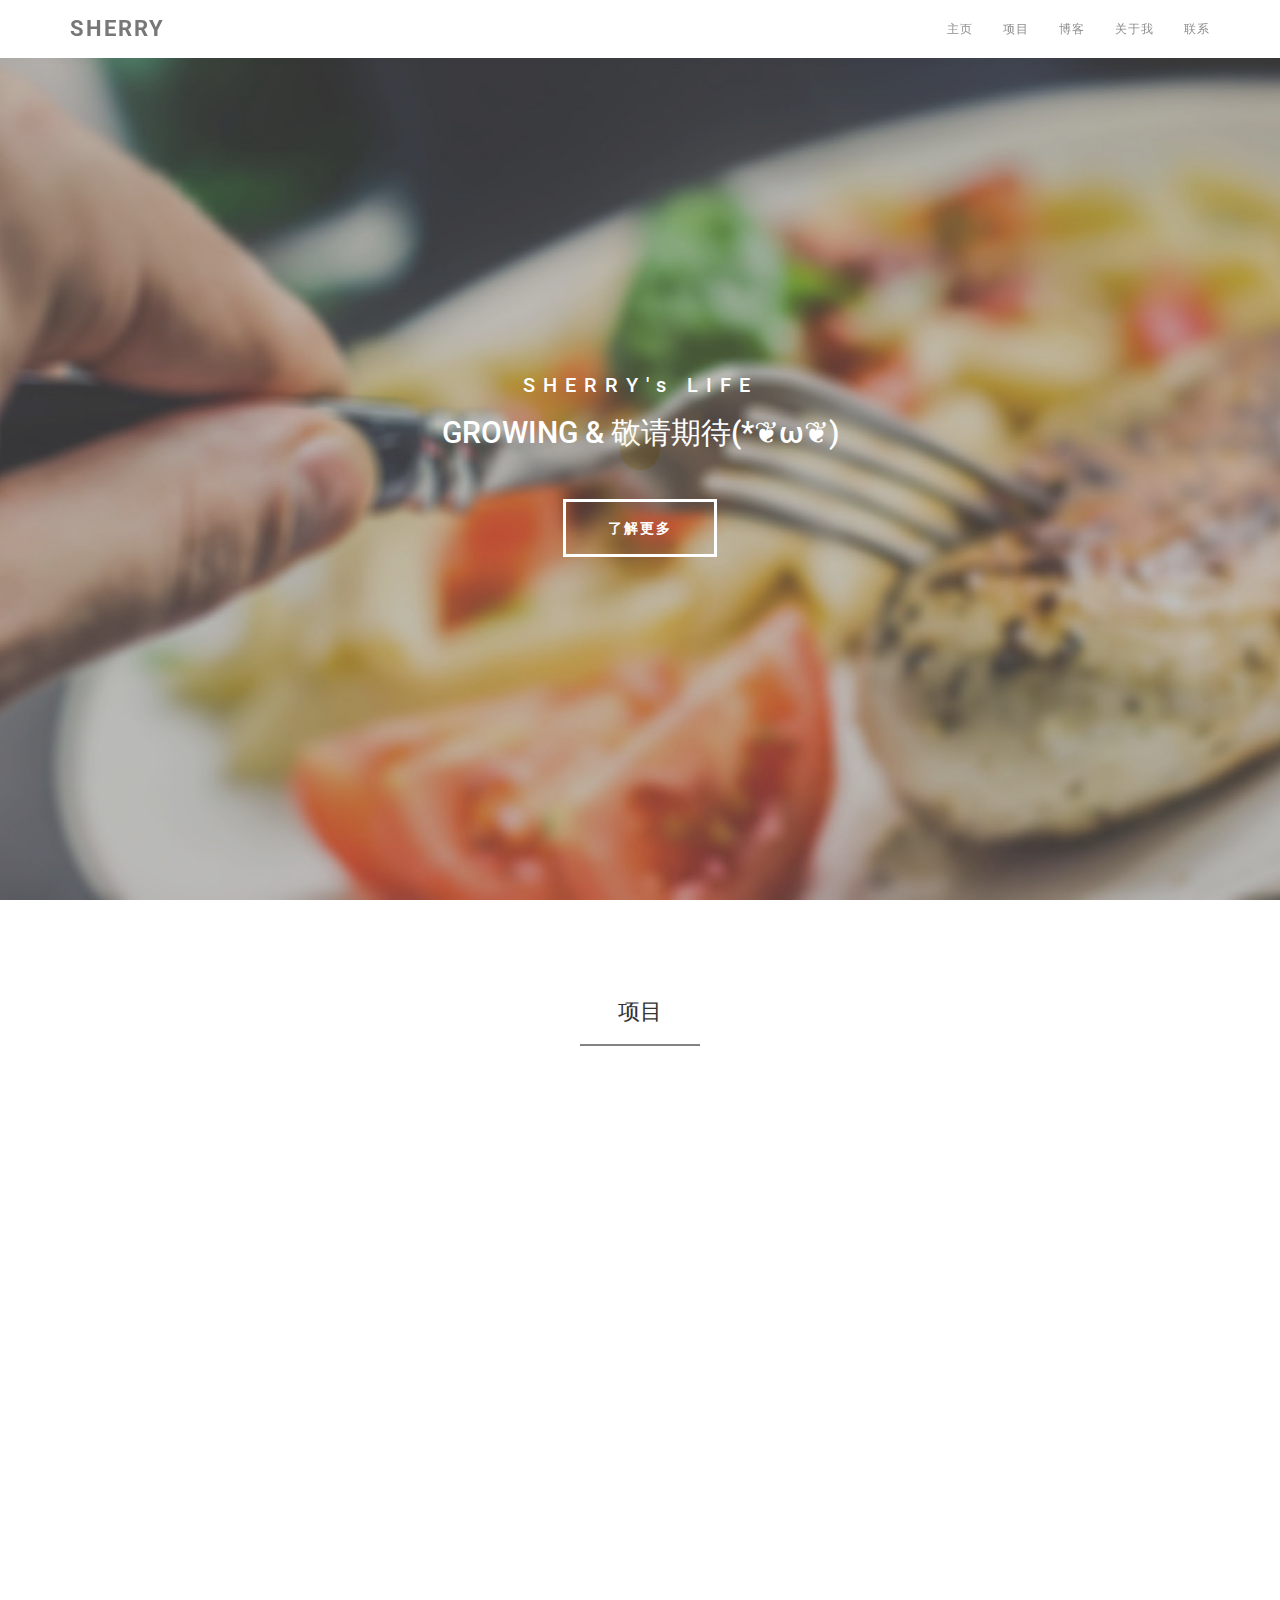
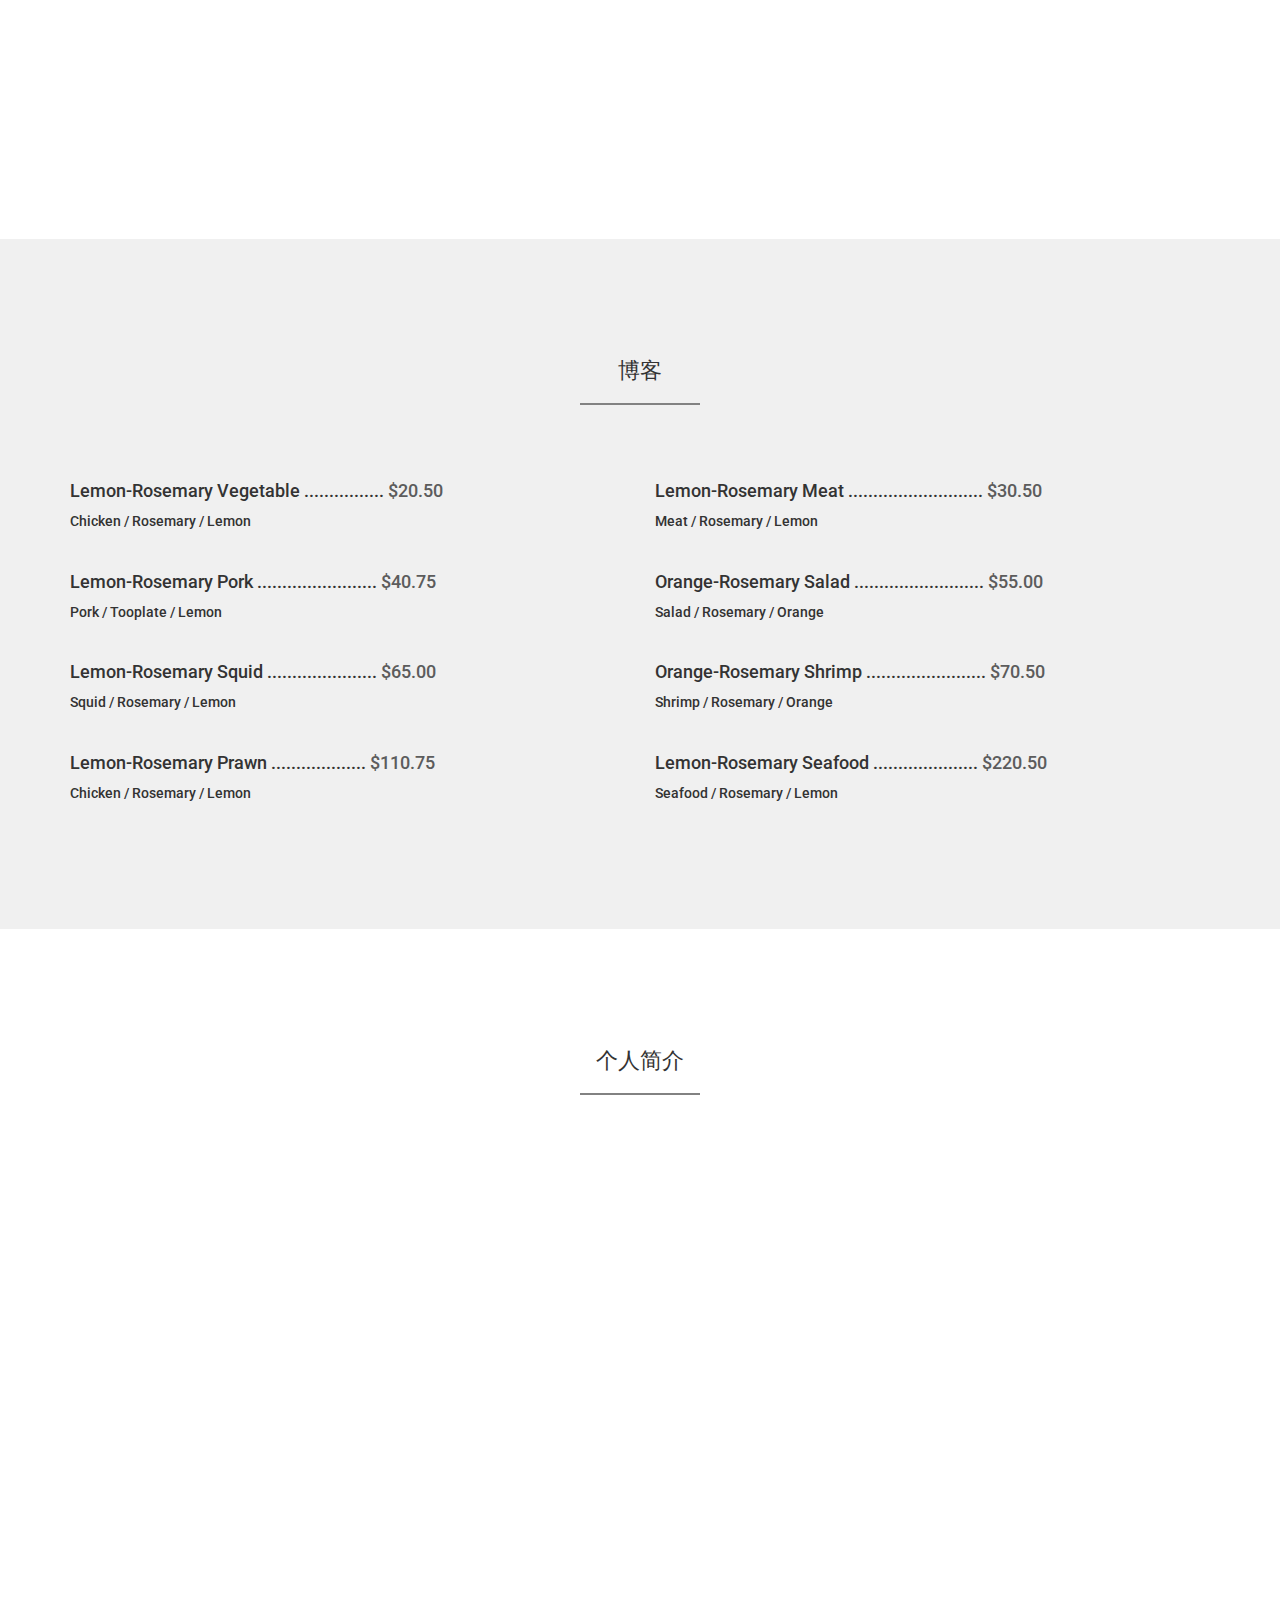
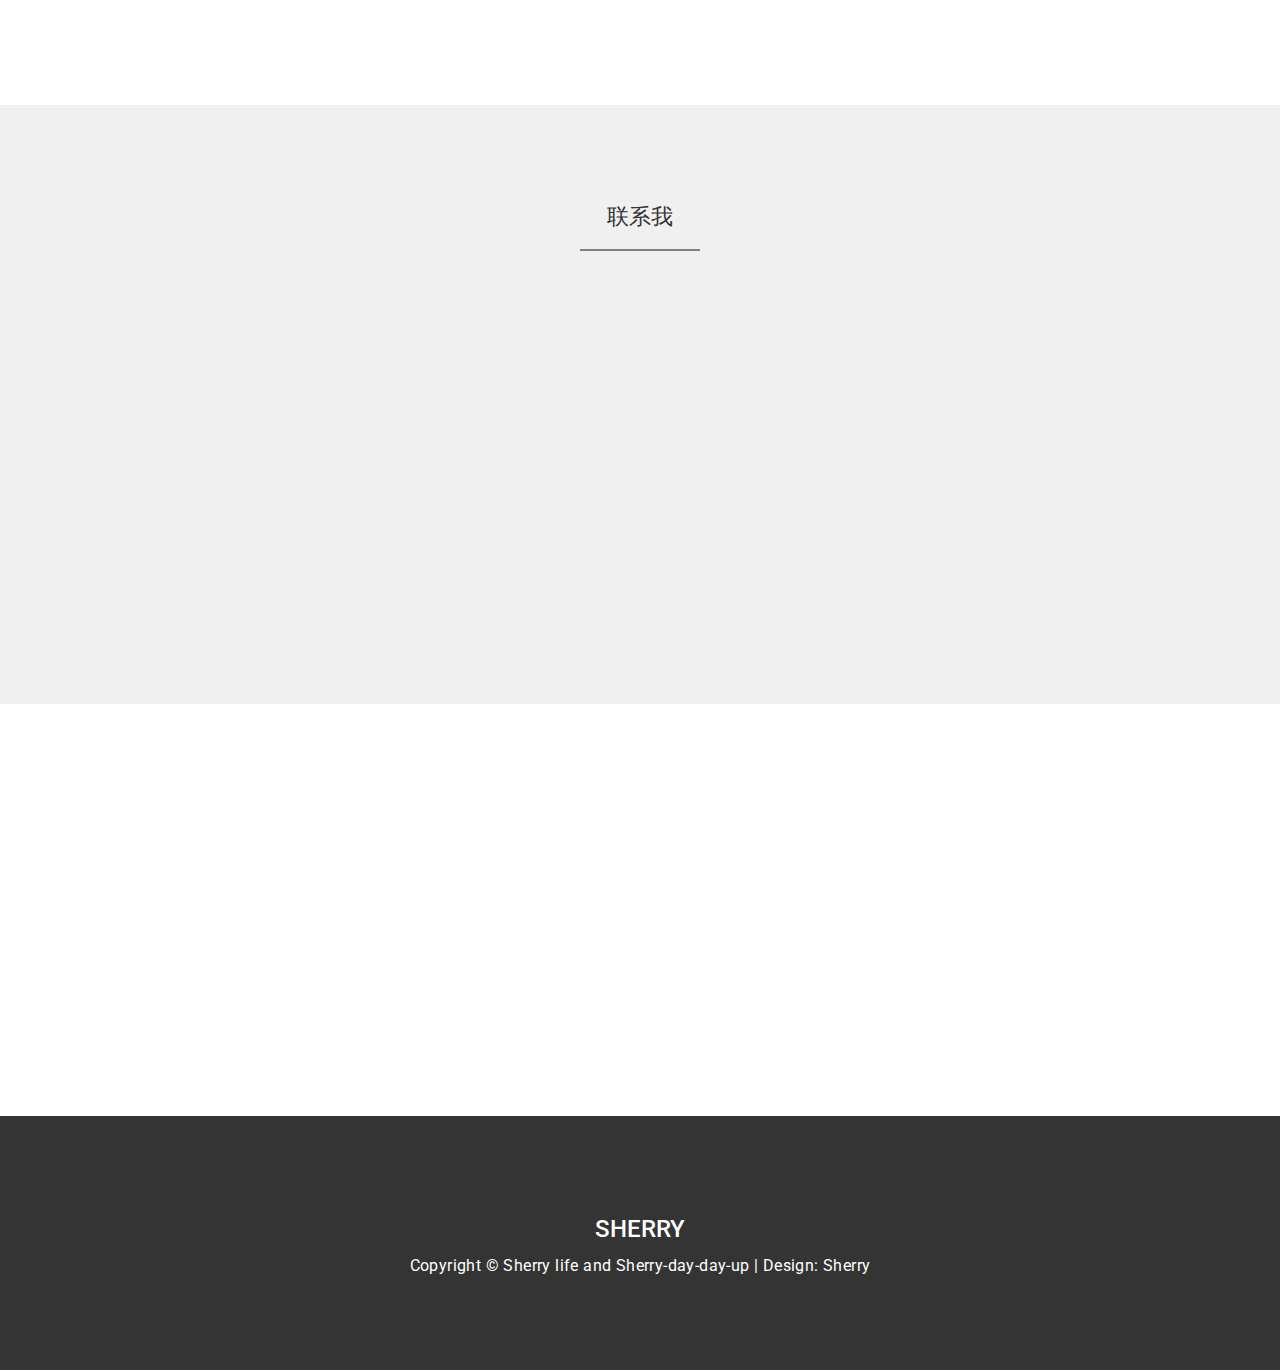
<file: index.html>
<!DOCTYPE html>
<html lang="en">
<head>
	<meta charset="utf-8">
	<title>Sherry-day-day-up</title>

	<meta http-equiv="X-UA-Compatible" content="IE=Edge">
	<meta name="viewport" content="width=device-width, initial-scale=1">
	<meta name="keywords" content="">
	<meta name="description" content="">

	<link rel="stylesheet" href="css/bootstrap.min.css">
	<link rel="stylesheet" href="css/animate.min.css">
	<link rel="stylesheet" href="css/font-awesome.min.css">
	<link rel="stylesheet" href="css/nivo-lightbox.css">
	<link rel="stylesheet" href="css/nivo_themes/default/default.css">
	<link rel="stylesheet" href="css/style.css">
	<link href='https://fonts.googleapis.com/css?family=Roboto:400,500' rel='stylesheet' type='text/css'>
</head>
<body>

<!-- preloader section -->
<section class="preloader">
	<div class="sk-spinner sk-spinner-pulse"></div>
</section>

<!-- navigation section -->
<section class="navbar navbar-default navbar-fixed-top" role="navigation">
	<div class="container">
		<div class="navbar-header">
			<button class="navbar-toggle" data-toggle="collapse" data-target=".navbar-collapse">
				<span class="icon icon-bar"></span>
				<span class="icon icon-bar"></span>
				<span class="icon icon-bar"></span>
			</button>
			<a href="#" class="navbar-brand">SHERRY</a>
		</div>
		<div class="collapse navbar-collapse">
			<ul class="nav navbar-nav navbar-right">
				<li><a href="#home" class="smoothScroll">主页</a></li>
				<li><a href="#project" class="smoothScroll">项目</a></li>
				<li><a href="#menu" class="smoothScroll">博客</a></li>
				<li><a href="#team" class="smoothScroll">关于我</a></li>
				<li><a href="#contact" class="smoothScroll">联系</a></li>
			</ul>
		</div>
	</div>
</section>


<!-- home section -->
<section id="home" class="parallax-section">
	<div class="container">
		<div class="row">
			<div class="col-md-12 col-sm-12">
				<h1>SHERRY's LIFE</h1>
				<h2>GROWING &amp; 敬请期待(*❦ω❦)</h2>
				<a href="#project" class="smoothScroll btn btn-default">了解更多</a>
			</div>
		</div>
	</div>		
</section>


<!-- 博客 section -->
<section id="project" class="parallax-section">
	<div class="container">
		<div class="row">
			<div class="col-md-offset-2 col-md-8 col-sm-12 text-center">
				<h1 class="heading">项目</h1>
				<hr>
			</div>
			<div class="col-md-4 col-sm-4 wow fadeInUp" data-wow-delay="0.3s">
				<a class="qnb-project-a" href="images/gallery-img1.jpg" data-lightbox-gallery="zenda-gallery"><img src="images/gallery-img1.jpg" alt="gallery img"></a>
				<div>
					<h3 ><a href="qnbApp/web/index.html">青年帮</a></h3>
					<span>uniapp / vue2 / elment-ui</span>
				</div>
				<a href="images/gallery-img2.jpg" data-lightbox-gallery="zenda-gallery"><img src="images/gallery-img2.jpg" alt="gallery img"></a>
				<div>
					<h3>Cesium 3d 展示案例</h3>
					<span>Cesium / vue2 / Lemon</span>
				</div>
			</div>
			<div class="col-md-4 col-sm-4 wow fadeInUp" data-wow-delay="0.6s">
				<img src="images/gallery-img3.jpg" alt="gallery img">
				<div>
					<h3>Lemon-Rosemary Bakery</h3>
					<span>Bread / Rosemary / Orange</span>
				</div>
			</div>
			<div class="col-md-4 col-sm-4 wow fadeInUp" data-wow-delay="0.9s">
				<a href="images/gallery-img4.jpg" data-lightbox-gallery="zenda-gallery"><img src="images/gallery-img4.jpg" alt="gallery img"></a>
				<div>
					<h3>Lemon-Rosemary Salad</h3>
					<span>Chicken / Rosemary / Green</span>
				</div>
				<a href="images/gallery-img5.jpg" data-lightbox-gallery="zenda-gallery"><img src="images/gallery-img5.jpg" alt="gallery img"></a>
				<div>
					<h3>Lemon-Rosemary Pizza</h3>
					<span>Pasta / Rosemary / Green</span>
				</div>
			</div>
		</div>
	</div>
</section>


<!-- 项目 section -->
<section id="menu" class="parallax-section">
	<div class="container">
		<div class="row">
			<div class="col-md-offset-2 col-md-8 col-sm-12 text-center">
				<h1 class="heading">博客</h1>
				<hr>
			</div>
			<div class="col-md-6 col-sm-6">
				<h4>Lemon-Rosemary Vegetable ................ <span>$20.50</span></h4>
				<h5>Chicken / Rosemary / Lemon</h5>
			</div>
			<div class="col-md-6 col-sm-6">
				<h4>Lemon-Rosemary Meat ........................... <span>$30.50</span></h4>
				<h5>Meat / Rosemary / Lemon</h5>
			</div>
			<div class="col-md-6 col-sm-6">
				<h4>Lemon-Rosemary Pork ........................ <span>$40.75</span></h4>
				<h5>Pork / Tooplate / Lemon</h5>
			</div>
			<div class="col-md-6 col-sm-6">
				<h4>Orange-Rosemary Salad .......................... <span>$55.00</span></h4>
				<h5>Salad / Rosemary / Orange</h5>
			</div>
			<div class="col-md-6 col-sm-6">
				<h4>Lemon-Rosemary Squid ...................... <span>$65.00</span></h4>
				<h5>Squid / Rosemary / Lemon</h5>
			</div>
			<div class="col-md-6 col-sm-6">
				<h4>Orange-Rosemary Shrimp ........................ <span>$70.50</span></h4>
				<h5>Shrimp / Rosemary / Orange</h5>
			</div>
			<div class="col-md-6 col-sm-6">
				<h4>Lemon-Rosemary Prawn ................... <span>$110.75</span></h4>
				<h5>Chicken / Rosemary / Lemon</h5>
			</div>
			<div class="col-md-6 col-sm-6">
				<h4>Lemon-Rosemary Seafood ..................... <span>$220.50</span></h4>
				<h5>Seafood / Rosemary / Lemon</h5>
			</div>
		</div>
	</div>
</section>		


<!-- 个人简介 section -->
<section id="team" class="parallax-section">
	<div class="container">
		<div class="row">
			<div class="col-md-offset-2 col-md-8 col-sm-12 text-center">
				<h1 class="heading">个人简介</h1>
				<hr>
			</div>
			<div class="col-md-4 col-sm-4 wow fadeInUp" data-wow-delay="0.3s">
				<img src="images/team1.jpg" class="img-responsive center-block" alt="team img">
				<h4>Thanya</h4>
				<h3>Main Chef</h3>
			</div>
			<div class="col-md-4 col-sm-4 wow fadeInUp" data-wow-delay="0.6s">
				<img src="images/team2.jpg" class="img-responsive center-block" alt="team img">
				<h4>Lynda</h4>
				<h3>Pizza Specialist</h3>
			</div>
			<div class="col-md-4 col-sm-4 wow fadeInUp" data-wow-delay="0.9s">
				<img src="images/team3.jpg" class="img-responsive center-block" alt="team img">
				<h4>Jenny Ko</h4>
				<h3>New Baker</h3>
			</div>
		</div>
	</div>
</section>


<!-- contact section -->
<section id="contact" class="parallax-section">
	<div class="container">
		<div class="row">
			<div class="col-md-offset-1 col-md-10 col-sm-12 text-center">
				<h1 class="heading">联系我</h1>
				<hr>
			</div>
			<div class="col-md-offset-1 col-md-10 col-sm-12 wow fadeIn" data-wow-delay="0.9s">
				<form action="#" method="post">
					<div class="col-md-6 col-sm-6">
						<input name="name" type="text" class="form-control" id="name" placeholder="Name">
				  </div>
					<div class="col-md-6 col-sm-6">
						<input name="email" type="email" class="form-control" id="email" placeholder="Email">
				  </div>
					<div class="col-md-12 col-sm-12">
						<textarea name="message" rows="8" class="form-control" id="message" placeholder="Message"></textarea>
					</div>
					<div class="col-md-offset-3 col-md-6 col-sm-offset-3 col-sm-6">
						<input name="submit" type="submit" class="form-control" id="submit" value="make a reservation">
					</div>
				</form>
			</div>
			<div class="col-md-2 col-sm-1"></div>
		</div>
	</div>
</section>


<!-- footer section -->
<footer class="parallax-section">
	<div class="container">
		<div class="row">
			<div class="col-md-4 col-sm-4 wow fadeInUp" data-wow-delay="0.6s">
				<h2 class="heading">Contact Info.</h2>
				<div class="ph">
					<p><i class="fa fa-phone"></i> Phone</p>
					<h4>090-080-0760</h4>
				</div>
				<div class="address">
					<p><i class="fa fa-map-marker"></i> Our Location</p>
					<h4>120 Duis aute irure, California, USA</h4>
				</div>
			</div>
			<div class="col-md-4 col-sm-4 wow fadeInUp" data-wow-delay="0.6s">
				<h2 class="heading">Open Hours</h2>
					<p>Sunday <span>10:30 AM - 10:00 PM</span></p>
					<p>Mon-Fri <span>9:00 AM - 8:00 PM</span></p>
					<p>Saturday <span>11:30 AM - 10:00 PM</span></p>
			</div>
			<div class="col-md-4 col-sm-4 wow fadeInUp" data-wow-delay="0.6s">
				<h2 class="heading">Follow Us</h2>
				<ul class="social-icon">
					<li><a href="#" class="fa fa-facebook wow bounceIn" data-wow-delay="0.3s"></a></li>
					<li><a href="#" class="fa fa-twitter wow bounceIn" data-wow-delay="0.6s"></a></li>
					<li><a href="#" class="fa fa-behance wow bounceIn" data-wow-delay="0.9s"></a></li>
					<li><a href="#" class="fa fa-dribbble wow bounceIn" data-wow-delay="0.9s"></a></li>
					<li><a href="#" class="fa fa-github wow bounceIn" data-wow-delay="0.9s"></a></li>
				</ul>
			</div>
		</div>
	</div>
</footer>


<!-- copyright section -->
<section id="copyright">
	<div class="container">
		<div class="row">
			<div class="col-md-12 col-sm-12">
				<h3>SHERRY</h3>
				<p>Copyright © Sherry life and Sherry-day-day-up 
                
                | Design: <a rel="nofollow" href="http://www.tooplate.com" target="_parent">Sherry</a></p>
			</div>
		</div>
	</div>
</section>

<!-- JAVASCRIPT JS FILES -->	
<script src="js/jquery.js"></script>
<script src="js/bootstrap.min.js"></script>
<script src="js/jquery.parallax.js"></script>
<script src="js/smoothscroll.js"></script>
<script src="js/nivo-lightbox.min.js"></script>
<script src="js/wow.min.js"></script>
<script src="js/custom.js"></script>

</body>
</html>
</file>
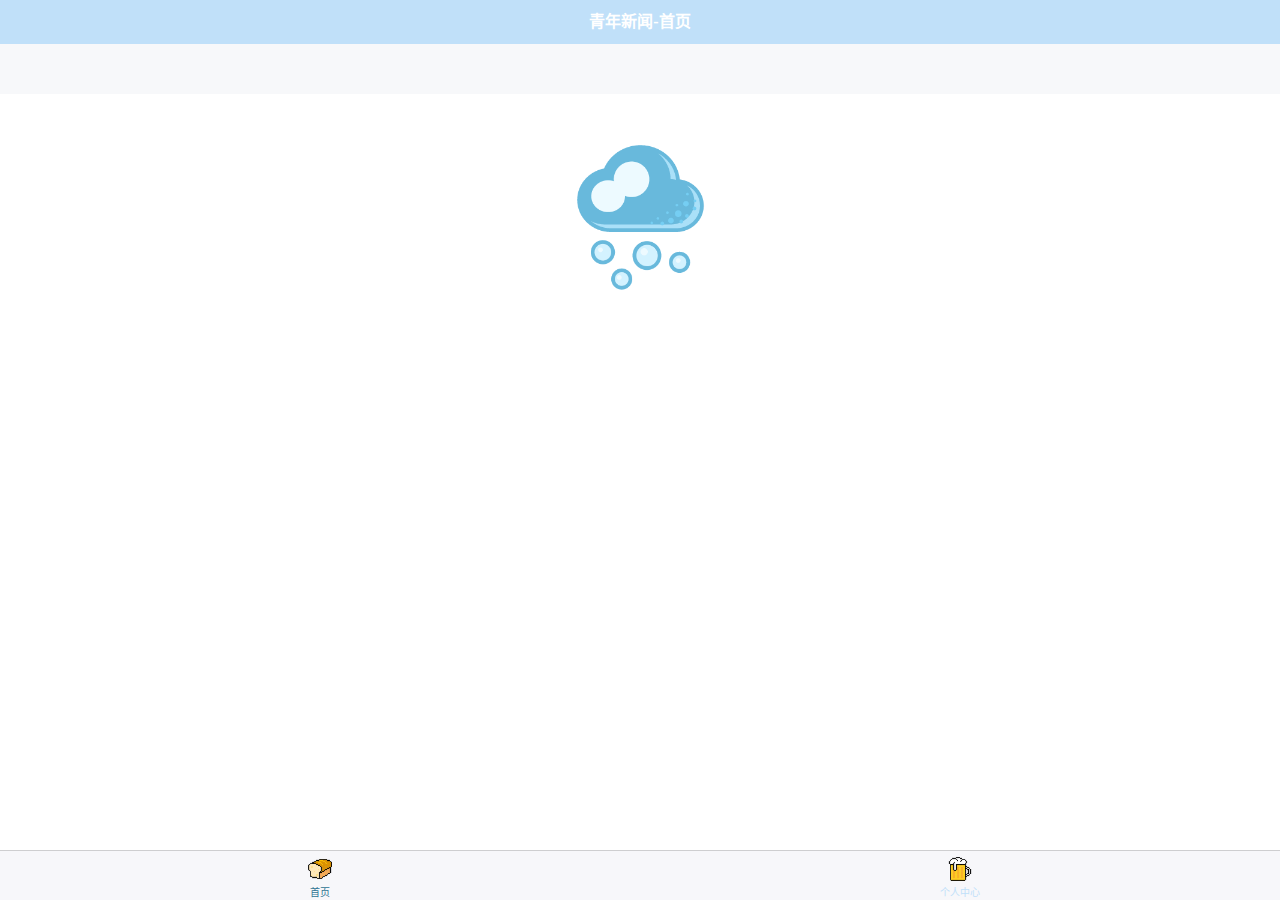
<file: qnbApp/web/index.html>
<!DOCTYPE html><html lang=zh-CN><head><meta charset=utf-8><meta http-equiv=X-UA-Compatible content="IE=edge"><title>青年帮新闻</title><script>var coverSupport = 'CSS' in window && typeof CSS.supports === 'function' && (CSS.supports('top: env(a)') || CSS.supports('top: constant(a)'))
            document.write('<meta name="viewport" content="width=device-width, user-scalable=no, initial-scale=1.0, maximum-scale=1.0, minimum-scale=1.0' + (coverSupport ? ', viewport-fit=cover' : '') + '" />')</script><link rel=stylesheet href=./static/index.2da1efab.css></head><body><noscript><strong>Please enable JavaScript to continue.</strong></noscript><div id=app></div><script src=./static/js/chunk-vendors.a8ea4190.js></script><script src=./static/js/index.8705361f.js></script></body></html>
</file>
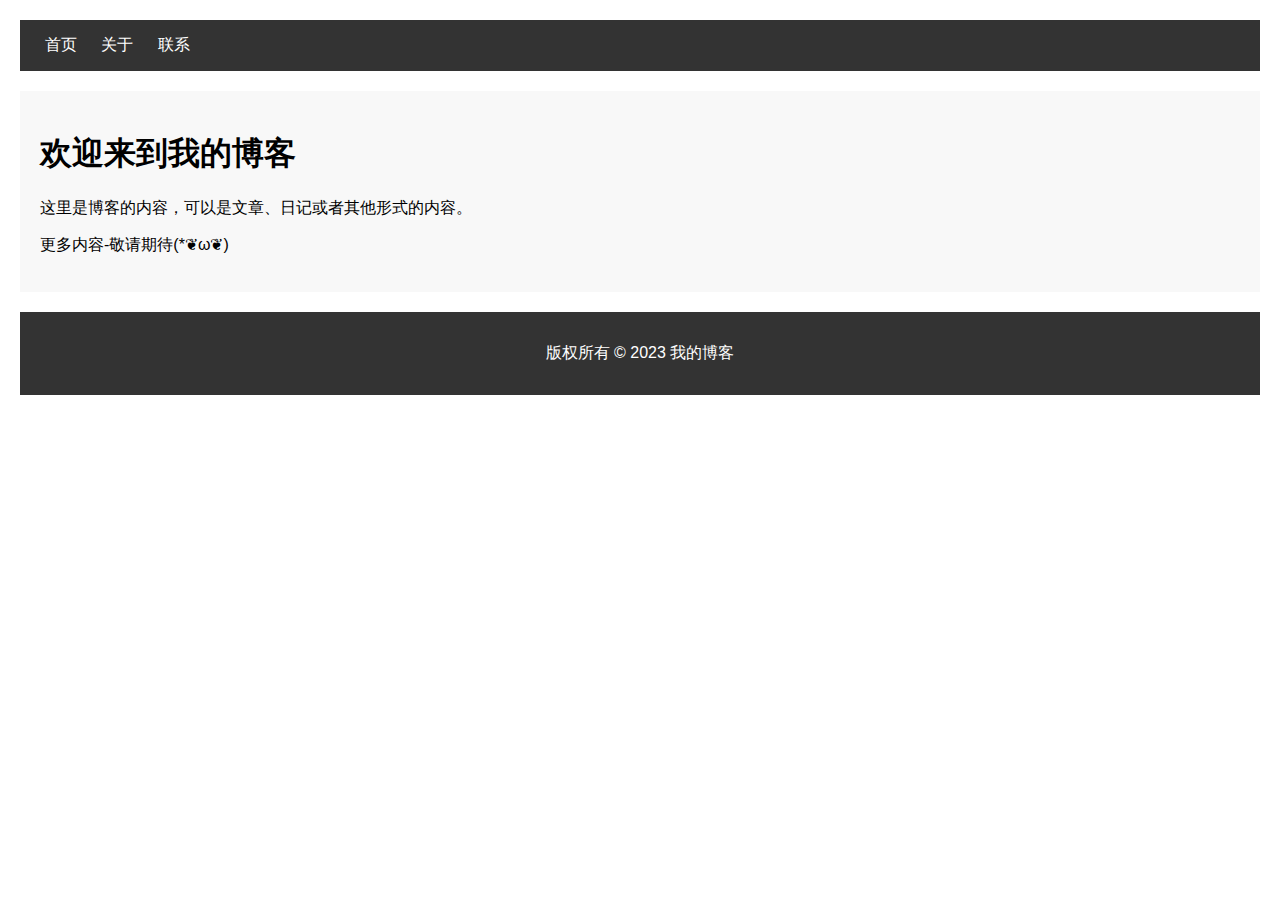
<file: index1.html>
<!DOCTYPE html>
<html lang="en">
<head>
    <meta charset="UTF-8">
    <meta name="viewport" content="width=device-width, initial-scale=1.0">
    <title>sherry-day-day-up</title>
    <style>
        body {
            font-family: Arial, sans-serif;
            margin: 0;
            padding: 20px;
        }
        nav {
            background-color: #333;
            color: white;
            padding: 15px;
        }
        nav a {
            color: white;
            text-decoration: none;
            padding: 0 10px;
        }
        main {
            margin-top: 20px;
            padding: 20px;
            background-color: #f8f8f8;
        }
        footer {
            background-color: #333;
            color: white;
            text-align: center;
            padding: 15px;
            margin-top: 20px;
        }
    </style>
</head>
<body>
    <nav>
        <a href="index.html">首页</a>
        <a href="about.html">关于</a>
        <a href="contact.html">联系</a>
    </nav>
    <main>
        
        <h1>欢迎来到我的博客</h1>
        <p>这里是博客的内容，可以是文章、日记或者其他形式的内容。</p>
        <!-- 更多内容 -->
        <p><span>更多内容-敬请期待(*❦ω❦)</span></p>
        
    </main>
    <footer>
        <p>版权所有 &copy; 2023 我的博客</p>
    </footer>
</body>
</html>
</file>
<file: css/style.css>
/*

Template 2076 Zentro

http://www.tooplate.com/view/2076-zentro

*/

body
	{
		background: #ffffff;
    font-family: 'Roboto', sans-serif;
    font-weight: 400;
    position: relative;
	}

.heading {
  font-size: 22px;
  font-weight: 500;
}

.subheading {
  font-size: 16px;
  padding-bottom: 60px;
}

p {
  color: #848484;
  font-weight: 400;
  font-size: 16px;
  letter-spacing: 0.4px;
  line-height: 28px;
}

hr {
	border-top: 2px solid #828282;
	width: 120px;
}

#menu, #project , #team {
	padding-top: 100px;
	padding-bottom: 100px;
}
#menu, #contact {
  background: #f0f0f0;
}

.parallax-section {
  background-attachment: fixed !important;
  background-size: cover !important;
}

/* preloader section */
.preloader  {
        position: fixed;
        top: 0;
        left: 0;
        width: 100%;
        height: 100%;
        z-index: 99999;
        display: -webkit-flex;
        display: -ms-flexbox;
        display: flex;
        -webkit-flex-flow: row nowrap;
            -ms-flex-flow: row nowrap;
                flex-flow: row nowrap;
        -webkit-justify-content: center;
            -ms-flex-pack: center;
                justify-content: center;
        -webkit-align-items: center;
            -ms-flex-align: center;
                align-items: center;
        background: none repeat scroll 0 0 #fff;
    }
.sk-spinner-pulse {
  width: 40px;
  height: 40px;
  background-color: #F6D76B;
  border-radius: 100%;
  -webkit-animation: sk-pulseScaleOut 1s infinite ease-in-out;
          animation: sk-pulseScaleOut 1s infinite ease-in-out; }

@-webkit-keyframes sk-pulseScaleOut {
  0% {
    -webkit-transform: scale(0);
            transform: scale(0); }
  100% {
    -webkit-transform: scale(1);
            transform: scale(1);
    opacity: 0; } }

@keyframes sk-pulseScaleOut {
  0% {
    -webkit-transform: scale(0);
            transform: scale(0); }
  100% {
    -webkit-transform: scale(1);
            transform: scale(1);
    opacity: 0; } }


/* start navigation */
.navbar-default {
  background: #ffffff;
  box-shadow: 0px 2px 8px 0px rgba(50, 50, 50, 0.04);
  border: none;
  margin-bottom: 0;
}
.navbar-brand, .navbar-nav li a {
  line-height: 28px;
}
.navbar-default .navbar-brand  {
  color: #5C5C5C;
  font-size: 22px;
  font-weight: bold;
  letter-spacing: 2px;
}
.navbar-default .navbar-nav li a {
  font-size: 12px;
  letter-spacing: 1px;
}

/* home section */
#home {
  background: url('../images/home-bg.jpg') 50% 0 repeat-y fixed;
  -webkit-background-size: cover;
  background-size: cover;
  background-position: center;
  color: #ffffff;
  display: -webkit-box;
  display: -webkit-flex;
  display: -ms-flexbox;
  display: flex;
  -webkit-box-align: center;
  -webkit-align-items: center;
      -ms-flex-align: center;
          align-items: center;
  height: 100vh;
  text-align: center;
}
#home h1 {
  font-size: 20px;
  letter-spacing: 8px;
  font-style: normal;
  padding-top: 10px;
}
#home .btn {
  background: transparent;
  border-radius: 0;
  border: 3px solid #ffffff;
  color: #ffffff;
  font-weight: bold;
  letter-spacing: 2px;
  padding: 16px 42px;
  margin-top: 40px;
  transition: all 0.4s ease-in-out;
}
#home .btn:hover {
  background: #ffffff;
  color: #202020;
}

/* team section */
#team {
  text-align: center;
}
#team h3 {
  font-size: 18px;
  line-height: 4px;
}
#team h4 {
  color: #5C5C5C;
  padding-top: 24px;
}
#team .col-md-4 {
 padding-top: 42px;
}

/* menu section */
#menu h4 {
	line-height: 1.5;
}
#menu .col-md-8 {
  padding-bottom: 42px;
}
#menu .col-md-6 {
  padding-bottom: 18px;
}
#menu span {
  color: #5C5C5C;
}

/*project section */
#project {
  padding-top: 80px;
  padding-bottom: 80px;
}
#project .col-md-4 {
  padding-top: 52px;
}
#project img {
  width: 100%;
  padding-bottom: 18px;
}
#project .col-md-4 div {
  position: relative;
  bottom: 18px;
  padding-bottom: 12px;
}
#project h3 {
  font-size: 18px;
  line-height: 8px;
}

/* contact section */
#contact {
  padding-top: 80px;
  padding-bottom: 100px;
}
#contact .col-md-8 {
  margin-bottom: 32px;
}
#contact .form-control {
  background: #ffffff;
  border: none;
  border-radius: 0;
  box-shadow: none;
  margin-top: 10px;
  margin-bottom: 10px;
  transition: all 0.4s ease-in-out;
}
#contact .form-control:focus {
  border-color: #f9f9f9;
}
#contact input {
  height: 48px;
}
#contact input[type="submit"] {
  background: transparent;
  border: 2px solid #999;
  border-radius: 10px;
  letter-spacing: 2px;
  margin-top: 12px;
  height: 50px;
}
#contact input[type="submit"]:hover {
  background: #999;
  color: #ffffff;
}

/* footer section */
footer {
  background: url('../images/footer-bg.jpg') 50% 0 repeat-y fixed;
  -webkit-background-size: cover;
  background-size: cover;
  background-position: center;
  color: #ffffff;
  padding-top: 80px;
  padding-bottom: 80px;
}
footer h2 {
  padding-bottom: 14px;
}
footer h3 {
  padding-top: 8px;
}
footer p {
  color: #ffffff;
}
footer span {
  font-weight: bold;
  padding-left: 24px;
}
footer .ph, footer .address {
  padding-top: 12px;
  padding-bottom: 12px;
}
footer .fa {
  font-size: 12px;
  padding-right: 10px;
}

/* social icon */
.social-icon {
  padding: 0;
}
.social-icon li {
  list-style: none;
  display: inline-block;
  padding: 0;
}
.social-icon li a {
  background: #f0f0f0;
  border-radius: 50%;
  color: #5C5C5C;
  font-size: 16px;
  width: 48px;
  height: 48px;
  line-height: 48px;
  text-align: center;
  text-decoration: none;
  transition: all 0.4s ease-in-out;
  margin-top: 12px;
  margin-right: 16px;
  top: 0;
  position: relative;
  padding: 0;
}
.social-icon li a:hover {
  background: #F6D76B;
  top: 5px;
}

/* copyright section */
#copyright {
  background: #343434;
  color: #ffffff;
  padding-top: 80px;
  padding-bottom: 80px;
  text-align: center;
}
#copyright p {
  color: #ffffff;
}
#copyright a {
  color: #ffffff;
}
#copyright a:hover {
  color: #FF0;
}
.qnb-project-a{
  position: relative;
}
.qnb-project-a::before {
  content: '一款专为年轻人打造的全新资讯平台。 致力于为用户提供最新、最热、最有趣的新闻内容，涵盖各个领域，包括时事政治、科技创新、娱乐八卦、体育赛事等。';
  position: absolute;
  color: white;
  top: 30px;
  left: 0;
  width: 100%;
  height: 100%;
  background-color: rgba(0, 0, 0, 0.5); 设置遮罩层的颜色和透明度
}
</file>
<file: css/nivo_themes/default/default.css>
/*
 * Nivo Lightbox Default Theme v1.0
 * http://dev7studios.com/nivo-lightbox
 *
 * Copyright 2013, Dev7studios
 * Free to use and abuse under the MIT license.
 * http://www.opensource.org/licenses/mit-license.php
 */
 
.nivo-lightbox-theme-default.nivo-lightbox-overlay { 
	background: #666;
	background: rgba(0,0,0,0.6); 
}
.nivo-lightbox-theme-default .nivo-lightbox-content.nivo-lightbox-loading { background: url(loading.gif) no-repeat 50% 50%; }

.nivo-lightbox-theme-default .nivo-lightbox-nav {
	top: 10%;
	width: 8%;
	height: 80%;
	text-indent: -9999px;
	background-repeat: no-repeat;
	background-position: 50% 50%;
	opacity: 0.5;
}
.nivo-lightbox-theme-default .nivo-lightbox-nav:hover { 
	opacity: 1; 
	background-color: rgba(0,0,0,0.5);
}
.nivo-lightbox-theme-default .nivo-lightbox-prev { 
	background-image: url(prev.png); 
	border-radius: 0 3px 3px 0;
}
.nivo-lightbox-theme-default .nivo-lightbox-next { 
	background-image: url(next.png); 
	border-radius: 3px 0 0 3px;
}

.nivo-lightbox-theme-default .nivo-lightbox-close {
	display: block;
	background: url(close.png) no-repeat;
	width: 48px;
	height: 48px;
	text-indent: -9999px;
	padding: 5px;
	opacity: 0.5;
}
.nivo-lightbox-theme-default .nivo-lightbox-close:hover { opacity: 1; }

.nivo-lightbox-theme-default .nivo-lightbox-title-wrap { bottom: -7%; }
.nivo-lightbox-theme-default .nivo-lightbox-title {
	font: 14px/20px 'Helvetica Neue', Helvetica, Arial, sans-serif;
	font-style: normal;
	font-weight: normal;
	background: #000;
	color: #fff;
	padding: 7px 15px;
	border-radius: 30px;
}

.nivo-lightbox-theme-default .nivo-lightbox-image img {
	background: #fff;
	-webkit-box-shadow: 0px 1px 1px rgba(0,0,0,0.4);
	        box-shadow: 0px 1px 1px rgba(0,0,0,0.4);
}
.nivo-lightbox-theme-default .nivo-lightbox-ajax,
.nivo-lightbox-theme-default .nivo-lightbox-inline {
	background: #fff;
	padding: 40px;
	-webkit-box-shadow: 0px 1px 1px rgba(0,0,0,0.4);
	        box-shadow: 0px 1px 1px rgba(0,0,0,0.4);
}

@media (-webkit-min-device-pixel-ratio: 1.3),
       (-o-min-device-pixel-ratio: 2.6/2),
       (min--moz-device-pixel-ratio: 1.3),
       (min-device-pixel-ratio: 1.3),
       (min-resolution: 1.3dppx) {

	.nivo-lightbox-theme-default .nivo-lightbox-content.nivo-lightbox-loading { 
		background-image: url(loading@2x.gif); 
		-webkit-background-size: 32px 32px; 
		        background-size: 32px 32px;
	}
	.nivo-lightbox-theme-default .nivo-lightbox-prev { 
		background-image: url(prev@2x.png); 
		-webkit-background-size: 48px 48px; 
		        background-size: 48px 48px;
	}
	.nivo-lightbox-theme-default .nivo-lightbox-next { 
		background-image: url(next@2x.png); 
		-webkit-background-size: 48px 48px; 
		        background-size: 48px 48px;
	}
	.nivo-lightbox-theme-default .nivo-lightbox-close { 
		background-image: url(close@2x.png); 
		-webkit-background-size: 16px 16px; 
		        background-size: 16px 16px;
	}
	
}
</file>
